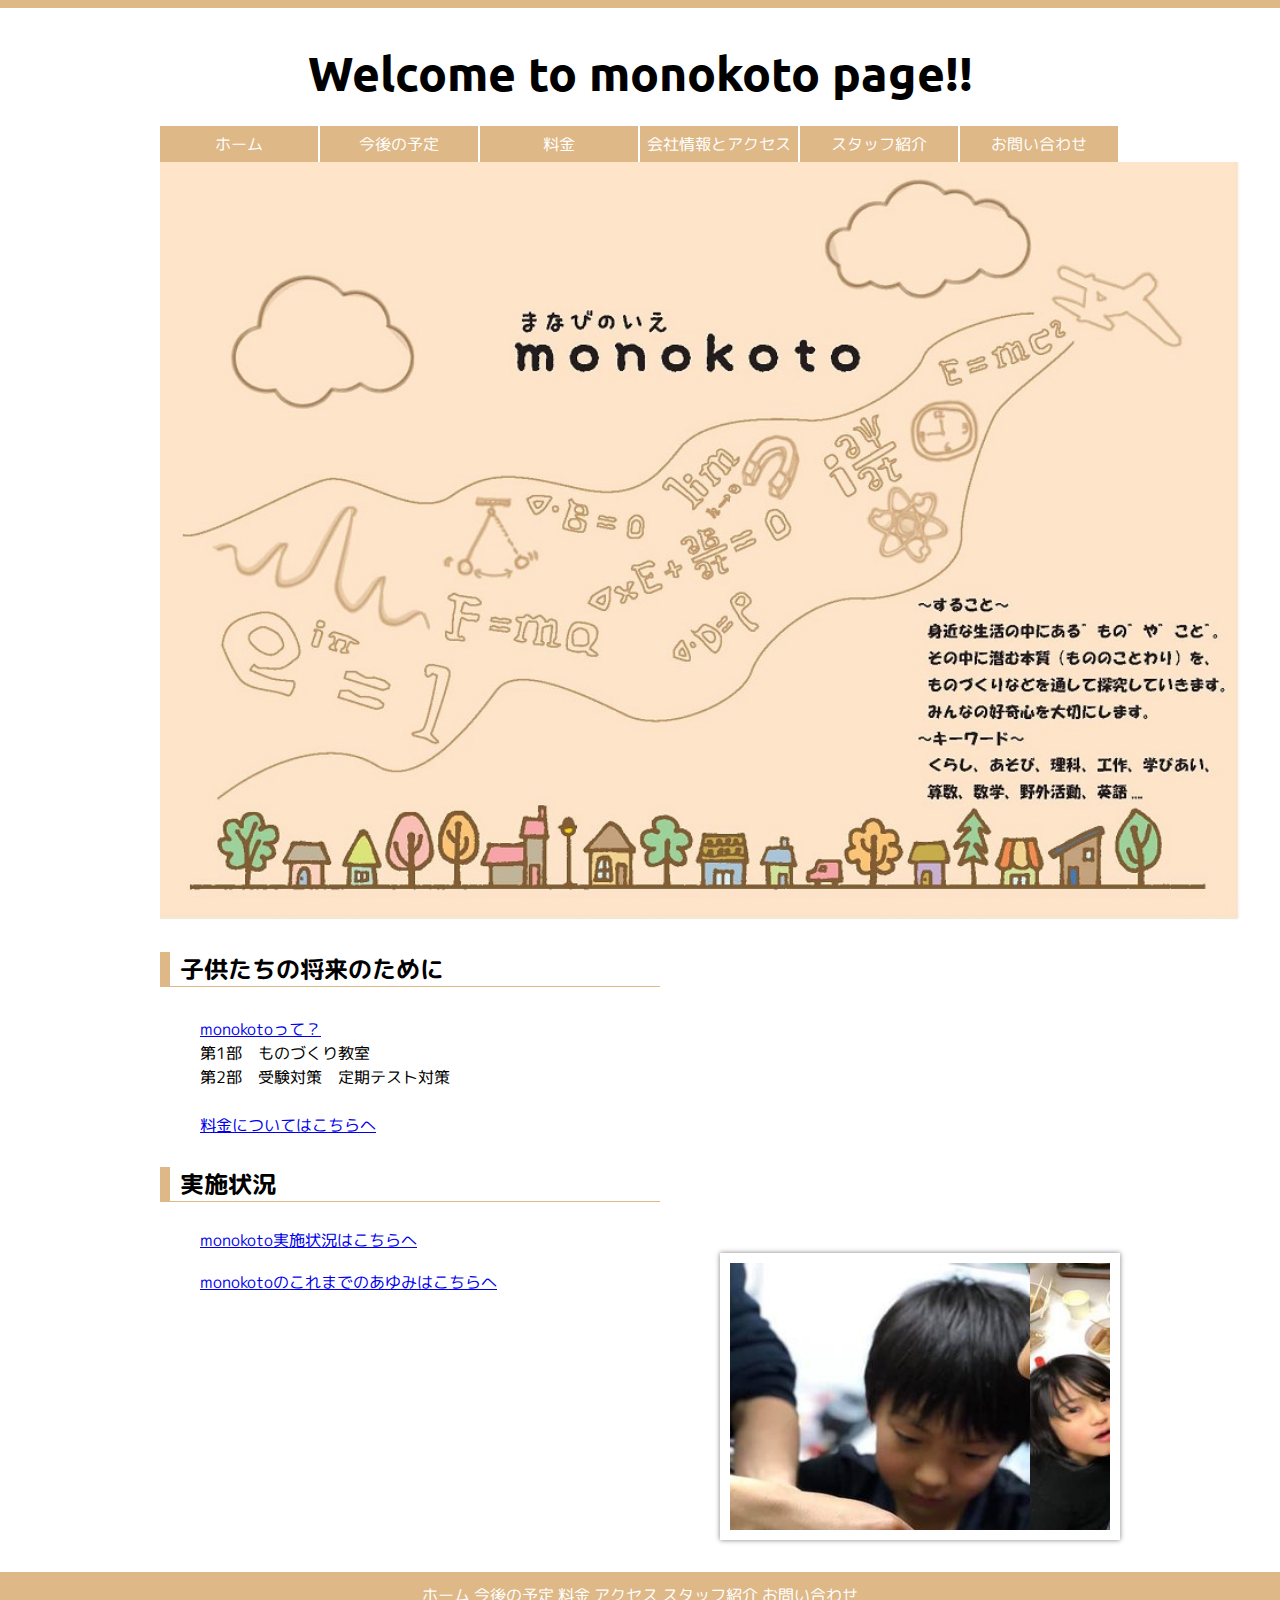
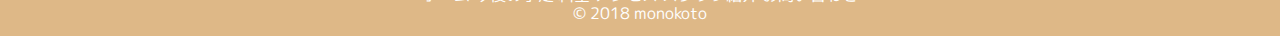
<file: index.html>
<!DOCTYPE html>
<html lang="ja">
  <head>
    <meta charset="utf-8">
	

    <title>monokoto</title>
    <link rel="stylesheet" href="./html5reset-1.6.1.css">
    <link rel="stylesheet" href="./master.css">
    <link href="https://fonts.googleapis.com/css?family=Ubuntu" rel="stylesheet">
    <link href="https://fonts.googleapis.com/css?family=M+PLUS+Rounded+1c" rel="stylesheet">

  </head>
  <body id="home">
  <header id="top">
  <h1>Welcome to monokoto page!!</h1>
    <nav id="clearfix">
      <ul>
        <li class="current"><a href="index.html">ホーム</a></li>
        <li><a href="schedule.html">今後の予定</a></li>
        <li><a href="price.html">料金</a></li>
        <li><a href="access.html">会社情報とアクセス</a></li>
        <li><a href="staff.html">スタッフ紹介</a></li>
        <li><a href="inquiry.html">お問い合わせ</a></li>
      </ul>
    </nav>
  </header>
  <main class="clearfix">

    <div id="main_image">
      <img width="1080" src="./monokoto_top_fixed.jpg" alt="">
    </div>

<div id="main_content">

  <section id="campaign">
    <h2>子供たちの将来のために</h2>
    <ul>
      <li><a href="IntroOfMonokoto.html">monokotoって？</a></li>
      <li>
        <p>第1部　ものづくり教室</p>
        <p>第2部　受験対策　定期テスト対策</p><br>
        <p><a href="price.html">料金についてはこちらへ</a></p>
      </li>

    </ul>
  </section>
  <section id="info">
    <h2>実施状況</h2>
    <ul>

      <li><a href="https://www.facebook.com/groups/191522138228704/">monokoto実施状況はこちらへ</a></li><br>
      <li><a href="HistoryOfMonokoto.html">monokotoのこれまでのあゆみはこちらへ</a></li>

    </ul>
  </section>
</div>
<aside id="sidebar">
<ul>
  <li>
    <a href="#">
    <iframe width="400" height="267" src="https://www.youtube.com/embed/XRYrqQJS4qk?&autoplay=1" frameborder="0" allow="accelerometer; autoplay; encrypted-media; gyroscope; picture-in-picture" allowfullscreen></iframe>
    </a>
</li>
<li>
  <div class="cp_cssslider">
	<div class="cp_slidewrapper">
		<div class="cp_slide_item"><img width="400" height="500" src="photo1.jpg"></div>
		<div class="cp_slide_item"><img width="400" height="300" src="./photo2.jpg"></div>
		<div class="cp_slide_item"><img width="400" height="267" src="./photo3.jpg"></div>
		<div class="cp_slide_item"><img width="400" height="267" src="./photo4.jpg"></div>
		<div class="cp_slide_item"><img width="400" height="267" src="./photo5.jpg"></div>
    <div class="cp_slide_item"><img width="400" height="267" src="./photo6.jpg"></div>
    <div class="cp_slide_item"><img width="400" height="267" src="./photo7.jpg"></div>
    <div class="cp_slide_item"><img width="400" height="267" src="./photo8.jpg"></div>
    <div class="cp_slide_item"><img width="400" height="267" src="./photo9.jpg"></div>
    <div class="cp_slide_item"><img width="400" height="267" src="./photo10.jpg"></div>
	</div>
</div>
</li>
</ul>
</aside>
  </main>
<footer>
<ul>
  <li><a href="index.html">ホーム</a></li>
  <li><a href="schedule.html">今後の予定</a></li>
  <li><a href="price.html">料金</a></li>
  <li><a href="access.html">アクセス</a></li>
  <li><a href="staff.html">スタッフ紹介</a></li>
  <li><a href="inquiry.html">お問い合わせ</a></li>
</ul>
<small>&copy 2018 monokoto</small>
</footer>
</body>
</html>
</file>
<file: master.css>
body{
  font-family:   "M PLUS Rounded 1c" ,sans-serif;
  
  background-color:;/*背景*/

}

header{
  border-top:8px solid burlywood;/*topmargin*/
	
}

header h1{
  font-family: 'Ubuntu',sans-serif;
  font-size: 3.0em;
  color:;/*monokoto*/
  margin:40px 0 30px 0;
  text-align: center;
}

header nav ul{
  width: 960px;
  margin: 0 auto 30px auto;
  padding-left: 0;
  list-style-type: none;
}

header nav ul li{
  float: left;
  width: 158px;
  margin-right: 2px;
  text-align: center;
}

header nav ul li:last-child{
  margin-right: 0;
}

.clearfix:after{
  content:'';
  display:block;
  clear:both;
}

header nav ul li a{
  display: block;
  padding: 10px 0;
  text-decoration: none;
  color:#fff;
  background-color: burlywood;

}

header nav ul li a:hover,
header nav ul li a:active,
header nav ul li.current a{
  background-color: "#000";
}

main{
width:960px;
margin: 0 auto;


}

main h2{
  font-size: 1.5em;
  position:relative;
  margin-bottom: 50px;
  text-align: center;
}

#main_image{
  margin-bottom: 30px;



}

#main_content{
  float:left;
  width: 500px;
}

#sidebar{
  float: right;
  width: 400px;

}

#home h2{
  font-size: 1.5em;
  margin-top: 0;
  margin-bottom: 30px;
  padding: 5px 10px;
  text-align: left;
  border-bottom: 1px solid burlywood;
  border-left: 10px solid burlywood;
}



#info ul{
  margin-bottom: 30px;
  margin-left: 20px;
}

#info li{
  margin-bottom: 10px;
  margin-left: 20px;
  list-style-type: none;
}
#campaign ul{
  margin-bottom: 30px;
  margin-left: 20px;
}

#campaign li{
  line-height: 1.5;
  margin-left: 20px;
  list-style-type: none;
}

/* sidebar */
#sidebar ul {
  margin: 0;
  padding: 0;
}

#sidebar ul li {
  margin-bottom: 20px;
  list-style-type: none;
}

.cp_cssslider {
	width: 380px;
	height: 267px;
	overflow: hidden;
	margin: 2em auto;
	border: 10px solid #ffffff;
	box-shadow:0px 0px 5px 0px rgba(0,0,0,0.5);
}
.cp_slide_item {
	width: 300px;
	height: 200px;
	float: left;
	position: relative;
}
.cp_slidewrapper {
	width: 1000%;/* slideの枚数×100% */
	position: relative;
	left: 0;
	animation: slider 20s infinite ease;/* スピード */
}
@-webkit-keyframes slider {
	/* 100%を枚数で割った%に割り振る */
	0% {
	-webkit-transform: translateX(0);
	transform: translateX(0);
	}
	10% {
	-webkit-transform: translateX(-300px);
	transform: translateX(-300px);
	}
	20% {
	-webkit-transform: translateX(-600px);
	transform: translateX(-600px);
	}
	30% {
	-webkit-transform: translateX(-900px);
	transform: translateX(-900px);
	}
	40% {
	-webkit-transform: translateX(-1200px);
	transform: translateX(-1200px);
	}
	50% {
	-webkit-transform: translateX(-1500px);
	transform: translateX(-1500px);
	}

  60% {
  -webkit-transform: translateX(-1800px);
  transform: translateX(-1800px);
  }

  70% {
  -webkit-transform: translateX(-2100px);
  transform: translateX(-2100px);
  }

  80% {
  -webkit-transform: translateX(-2400px);
  transform: translateX(-2400px);
  }

  90% {
  -webkit-transform: translateX(-2700px);
  transform: translateX(-2700px);
  }

  100% {
  -webkit-transform: translateX(0);
  transform: translateX(0);
  }
}
@keyframes slider {
	/* 100%を枚数で割った%に割り振る */
  0% {
	-webkit-transform: translateX(0);
	transform: translateX(0);
	}
	10% {
	-webkit-transform: translateX(-300px);
	transform: translateX(-300px);
	}
	20% {
	-webkit-transform: translateX(-600px);
	transform: translateX(-600px);
	}
	30% {
	-webkit-transform: translateX(-900px);
	transform: translateX(-900px);
	}
	40% {
	-webkit-transform: translateX(-1200px);
	transform: translateX(-1200px);
	}
	50% {
	-webkit-transform: translateX(-1500px);
	transform: translateX(-1500px);
	}

  60% {
  -webkit-transform: translateX(-1800px);
  transform: translateX(-1800px);
  }

  70% {
  -webkit-transform: translateX(-2100px);
  transform: translateX(-2100px);
  }

  80% {
  -webkit-transform: translateX(-2400px);
  transform: translateX(-2400px);
  }

  90% {
  -webkit-transform: translateX(-2700px);
  transform: translateX(-2700px);
  }

  100% {
  -webkit-transform: translateX(0);
  transform: translateX(0);
  }
}

/* footer */
footer {
  padding: 15px;
  text-align: center;
  color: #fff;
  background-color: burlywood;
	
}

footer ul {
  margin-bottom: 2px;

}

footer ul li {
  display: inline;

}

footer ul li a {
  color: #fff;
}

footer ul li a:link,
footer ul li a:visited {
  text-decoration: none;
}

footer ul li a:hover,
footer ul li a:active {
  text-decoration: underline;
}
</file>
